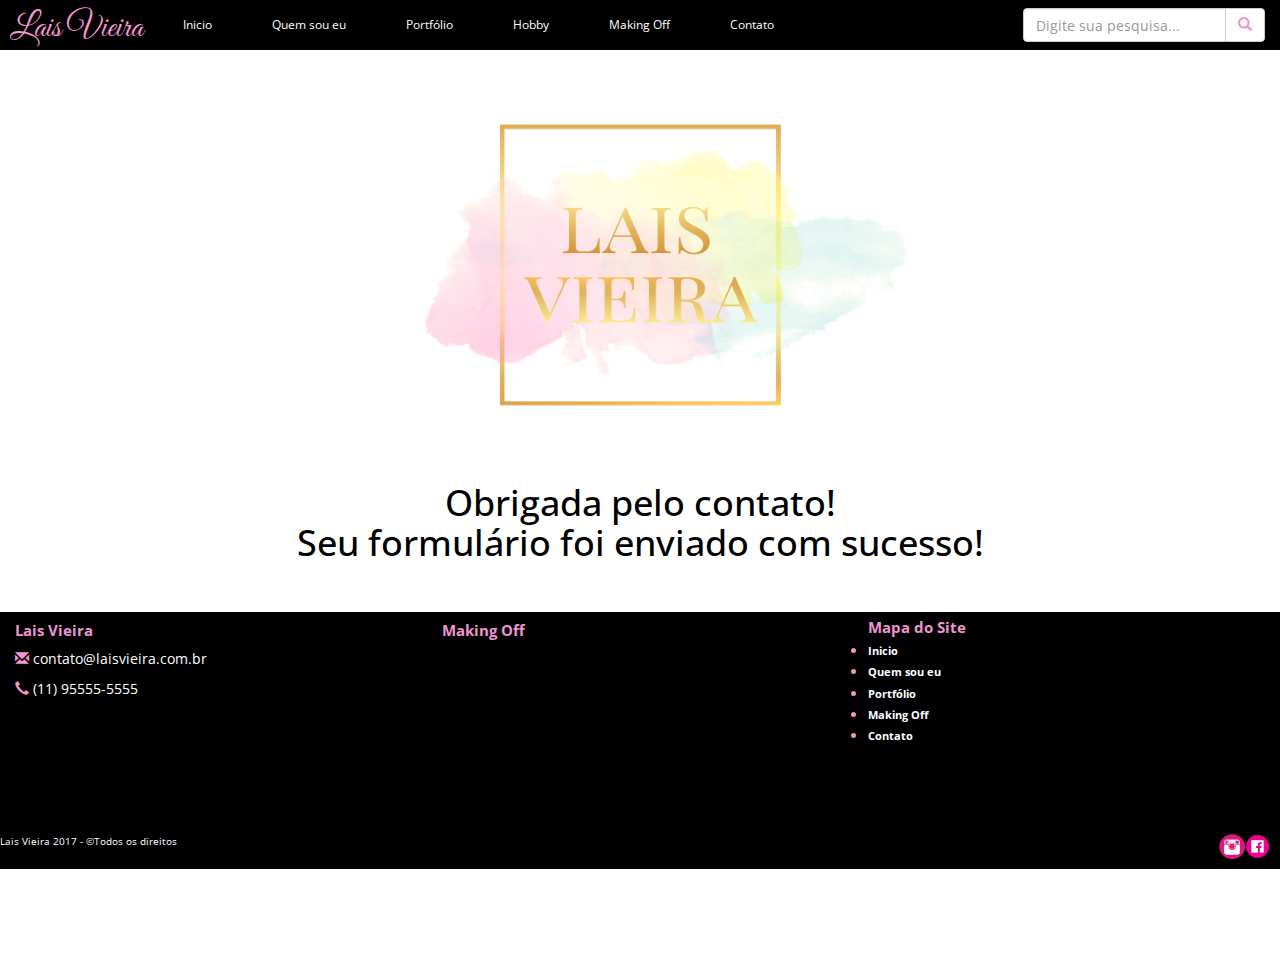
<file: enviado.html>
<!DOCTYPE html>
<html lang="pt-br">

<head>
    <meta charset="utf-8">
    <meta http-equiv="X-UA-Compatible" content="IE=edge">
    <meta name="viewport" content="width=device-width, initial-scale=1">
    <link rel="stylesheet" href="estilo.css">
    <title>Lais Vieira</title>
    <!-- Bootstrap -->
    <link href="css/bootstrap.min.css" rel="stylesheet">
    <link href="js/bootstrap.min.js" rel="JavaScript">
    <!-- Google fonts -->
	<link href="https://fonts.googleapis.com/css?family=Dancing+Script|Great+Vibes|Open+Sans|Parisienne|Rochester|Tangerine|Yellowtail" rel="stylesheet">
</head>

<body>
    <div class="wrapper">
       <div class="menu">
           <div class="navbar navbar-inverse navbar-static-top">
 
    <div class="container-fluid">
 
        <!-- Menu hamburger Inicio -->
        <div class="navbar-header">
            <button type="button" class="navbar-toggle" data-toggle="collapse" data-target="#exemplo-navbar-collapse" aria-expanded="false">
 
                <span class="sr-only">Navegacao</span>
                <span class="icon-bar"></span>
                <span class="icon-bar"></span>
                <span class="icon-bar"></span>
 
            </button>
 
            <!-- Título Direita do menu-->
            <a class="navbar-brand" href="#" target="_blank">
            	 <div class="titulo">
					<h1>Lais Vieira</h1>
				</div>
            </a>
 
        </div>
        <!-- Menu hamburger Fim -->
         
        <div class="collapse navbar-collapse" id="exemplo-navbar-collapse">
 
            <!-- Links Inicio -->
            <ul class="nav navbar-nav navbar-left">
  
                <li><a href="index.html">Inicio<span class="sr-only"></span></a></li>
                <li><a href="sobre.html">Quem sou eu</a></li>
                <li><a href="portfolio.html">Portfólio</a></li>
                <li><a href="hobby.html">Hobby</a></li>  
                <li><a href="makingoff.html">Making Off</a></li> 
                <li><a href="contato.html">Contato</a></li>             
 
            </ul>
            <!-- Links Fim -->
 
            <!-- Caixa de Pesquisa Inicio -->
            <div class="navbar-right">
 
                <!-- Formulario caixa pesquisa Inicio -->
                <form class="navbar-form" role="search" method="get" action="#">
 
                    <div class="input-group">
 
                        <input type="text" class="form-control" placeholder="Digite sua pesquisa..." name="Filtro" id="Filtro">
                         
                        <!-- Display icone Lupa -->
                        <div class="input-group-btn">
                            <button class="btn btn-default" type="submit"><i class="glyphicon glyphicon-search"></i></button>
                        </div>
 
                    </div>
 
                </form>
                <!-- Formulario caixa pesquisa Fim -->
 
            </div>
            <!-- Caixa de Pesquisa Fim -->
 
        </div>
    </div>
 
</div>
        </div>
        <!-- menu fim -->

        <!-- logo inicio -->
<div class="logo">        
      <img src="img/banner.png" alt="Lais Vieira">
</div>
<!-- logo fim -->

<h1 class="enviado"> Obrigada pelo contato! <p> Seu formulário foi enviado com sucesso!</p> </h1> 
     
 <!-- Inicio Rodape  -->
         <div class="rodape">
            <div class="info">
               <div class="col-sm-4 col-md-4 ">
                  <h5 class="rodape-titulo">Lais Vieira</h5>
                  <p>
                     <span class="glyphicon glyphicon-envelope" aria-hidden="true"></span>  contato@laisvieira.com.br 
				   </p>
                  <p>
                     <span class="glyphicon glyphicon-earphone" aria-hidden="true"> </span>  (11) 95555-5555
				   </p>
               </div>
               <div class="col-sm-4 wireframe">
                  <h5 class="rodape-titulo">Making Off</h5>
                  <iframe  width="300" height="180" src="https://www.youtube.com/embed/iV7rMBla4Us" frameborder="0" allowfullscreen></iframe>
               </div>
               <div class="col-sm-4 mapa-site rodape-titulo">
                  Mapa do Site
                  <ul>
                     <li><a href="#">Inicio</a></li>
                     <li><a href="#">Quem sou eu</a></li>
                     <li><a href="#">Portfólio</a></li>
                     <li><a href="#">Making Off</a></li>
                     <li><a href="#">Contato</a></li>
                  </ul>
               </div>
            </div>
            <div class="rodape-baixo">
               <div class="direito">
                  <span>Lais Vieira 2017 - ©Todos os direitos</span>
               </div>
               <div class="redes-sociais">
                  <a href="https://www.facebook.com/laisv1" target="_blank"> <img src="img/facebook.png"/> </a>
                  <a href="https://www.instagram.com/laavieira_/" target="_blank"><img src="img/insta.png"/></a>
                  
               </div>
            </div>
         </div>
         <!-- Fim rodape -->



</div>
</div>
    </div>

    <!-- jQuery (obrigatório para plugins JavaScript do Bootstrap) -->
    <script src="https://ajax.googleapis.com/ajax/libs/jquery/1.12.4/jquery.min.js"></script>
    <!-- Inclui todos os plugins compilados (abaixo), ou inclua arquivos separadados se necessário -->
    <script src="js/bootstrap.min.js"></script>
</body>

</html>
</file>
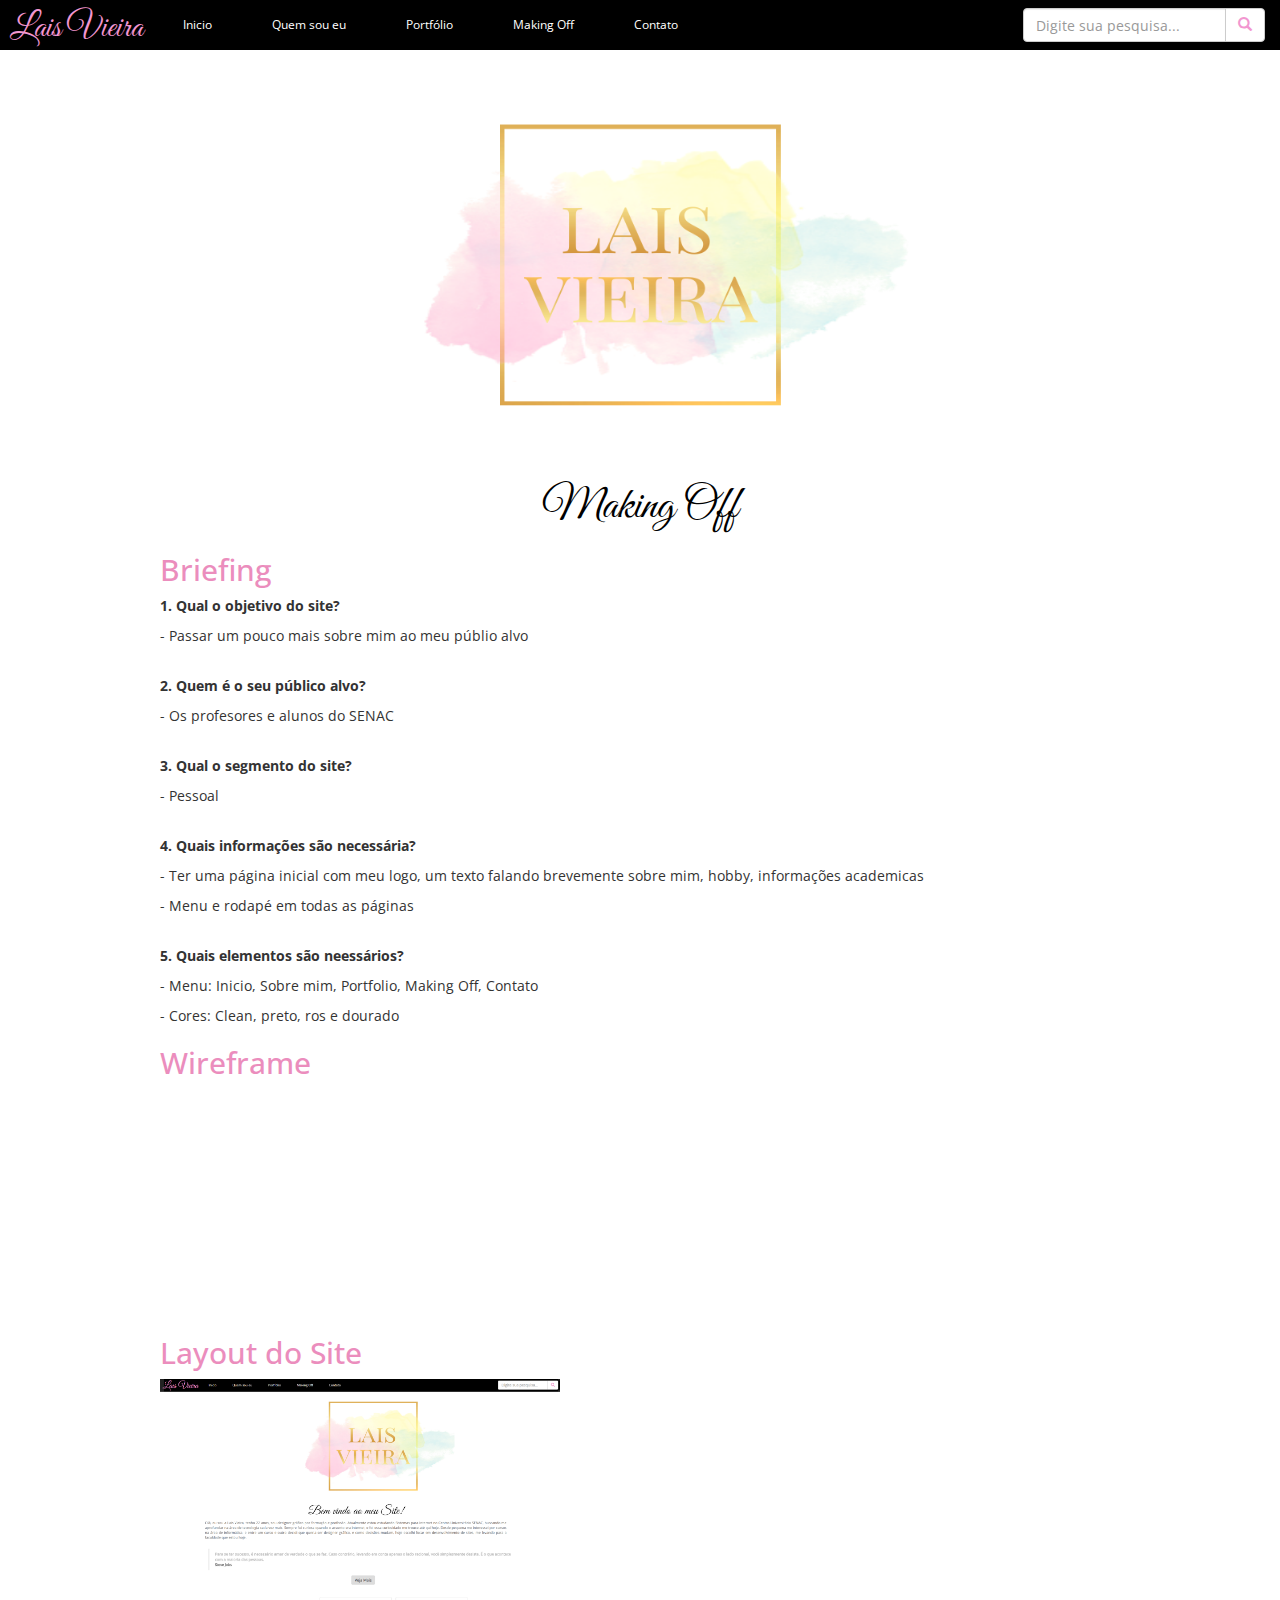
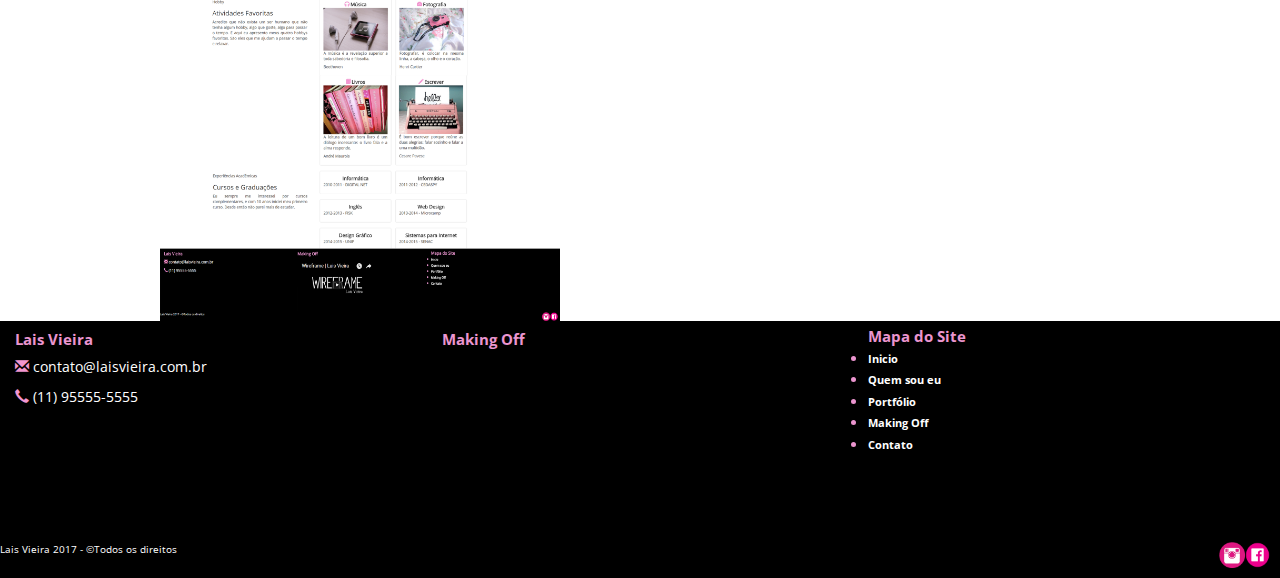
<file: makingoff.html>
<!DOCTYPE html>
<html lang="pt-br">
   <head>
      <meta charset="utf-8">
      <meta http-equiv="X-UA-Compatible" content="IE=edge">
      <meta name="viewport" content="width=device-width, initial-scale=1">
      <link rel="stylesheet" href="estilo.css">
      <title>Lais Vieira</title>
      <!-- Bootstrap -->
      <link href="css/bootstrap.min.css" rel="stylesheet">
      <link href="js/bootstrap.min.js" rel="JavaScript">
      <!-- Google fonts -->
      <link href="https://fonts.googleapis.com/css?family=Dancing+Script|Great+Vibes|Open+Sans|Parisienne|Rochester|Tangerine|Yellowtail" rel="stylesheet">
      <link rel="icon" href="img/favicon.png">
   </head>
   <body>
      <div class="wrapper">
         <div class="menu">
            <div class="navbar navbar-inverse navbar-static-top">
               <div class="container-fluid">
                  <!-- Menu hamburger Inicio -->
                  <div class="navbar-header">
                     <button type="button" class="navbar-toggle" data-toggle="collapse" data-target="#exemplo-navbar-collapse" aria-expanded="false">
                     <span class="sr-only">Navegacao</span>
                     <span class="icon-bar"></span>
                     <span class="icon-bar"></span>
                     <span class="icon-bar"></span>
                     </button>
                     <!-- Título Direita do menu-->
                     <a class="navbar-brand" href="#" target="_blank">
                        <div class="titulo">
                           <h1>Lais Vieira</h1>
                        </div>
                     </a>
                  </div>
                  <!-- Menu hamburger Fim -->
                  <div class="collapse navbar-collapse" id="exemplo-navbar-collapse">
                     <!-- Links Inicio -->
                     <ul class="nav navbar-nav navbar-left">
                        <li><a href="index.html">Inicio<span class="sr-only">(current)></span></a></li>
                        <li><a href="sobre.html">Quem sou eu</a></li>
                        <li><a href="portfolio.html">Portfólio</a></li>
                        <li><a href="makingoff.html">Making Off</a></li>
                        <li><a href="contato.html">Contato</a></li>
                     </ul>
                     <!-- Links Fim -->
                     <!-- Caixa de Pesquisa Inicio -->
                     <div class="navbar-right">
                        <!-- Formulario caixa pesquisa Inicio -->
                        <form class="navbar-form" role="search" method="get" action="#">
                           <div class="input-group">
                              <input type="text" class="form-control" placeholder="Digite sua pesquisa..." name="Filtro" id="Filtro">
                              <!-- Display icone Lupa -->
                              <div class="input-group-btn">
                                 <button class="btn btn-default" type="submit"><i class="glyphicon glyphicon-search"></i></button>
                              </div>
                           </div>
                        </form>
                        <!-- Formulario caixa pesquisa Fim -->
                     </div>
                     <!-- Caixa de Pesquisa Fim -->
                  </div>
               </div>
            </div>
         </div>
         <!-- menu fim -->
         <!-- logo inicio -->
         <div class="logo">        
            <img src="img/banner.png" alt="Lais Vieira">
         </div>
         <!-- logo fim -->
         <!-- making off inicio --> 
         <div class="making-off">
            <h1> Making Off</h1>
            <div>
               <h2>Briefing</h2>
               <p class="negrito">1.  Qual o objetivo do site?</p>
               <p>- Passar um pouco mais sobre mim ao meu públio alvo</p>
               <br/>
               <p class="negrito">2. Quem é o seu público alvo? </p>
               <p>- Os profesores e alunos do SENAC</p>
               <br/>
               <p class="negrito">3.  Qual o segmento do site?</p>
               <p>- Pessoal</p>
               <br/>
               <p class="negrito">4.  Quais informações são necessária?</p>
               <p>- Ter uma página inicial com meu logo, um texto falando brevemente sobre mim, hobby, informações academicas </p>
               <p>- Menu e rodapé em todas as páginas</p>
               <br/>
               <p class="negrito">5.  Quais elementos são neessários?</p>
               <p>- Menu: Inicio, Sobre mim, Portfolio, Making Off, Contato</p>
               <p>- Cores: Clean, preto, ros e dourado</p>
            </div>
            <h2>Wireframe</h2>
            <div class="video">
               <iframe src="https://www.youtube.com/embed/iV7rMBla4Us" frameborder="0" allowfullscreen></iframe>
            </div>
            <div class="layout">
               <h2>Layout do Site</h2>
               <img src="img/layout.png" alt="Layout do site">
            </div>
         </div>
         <!-- fim making off -->
  <!-- Inicio Rodape  -->
         <div class="rodape">
            <div class="info">
               <div class="col-sm-4 col-md-4 ">
                  <h5 class="rodape-titulo">Lais Vieira</h5>
                  <p>
                     <span class="glyphicon glyphicon-envelope" aria-hidden="true"></span>  contato@laisvieira.com.br 
				   </p>
                  <p>
                     <span class="glyphicon glyphicon-earphone" aria-hidden="true"> </span>  (11) 95555-5555
				   </p>
               </div>
               <div class="col-sm-4 wireframe">
                  <h5 class="rodape-titulo">Making Off</h5>
                  <iframe  width="300" height="180" src="https://www.youtube.com/embed/iV7rMBla4Us" frameborder="0" allowfullscreen></iframe>
               </div>
               <div class="col-sm-4 mapa-site rodape-titulo">
                  Mapa do Site
                  <ul>
                     <li><a href="#">Inicio</a></li>
                     <li><a href="#">Quem sou eu</a></li>
                     <li><a href="#">Portfólio</a></li>
                     <li><a href="#">Making Off</a></li>
                     <li><a href="#">Contato</a></li>
                  </ul>
               </div>
            </div>
            <div class="rodape-baixo">
               <div class="direito">
                  <span>Lais Vieira 2017 - ©Todos os direitos</span>
               </div>
               <div class="redes-sociais">
                  <a href="https://www.facebook.com/laisv1" target="_blank"> <img src="img/facebook.png"/> </a>
                  <a href="https://www.instagram.com/laavieira_/" target="_blank"><img src="img/insta.png"/></a>
                  
               </div>
            </div>
         </div>
         <!-- Fim rodape -->


      </div>
      </div>
      </div>
      <!-- jQuery (obrigatório para plugins JavaScript do Bootstrap) -->
      <script src="https://ajax.googleapis.com/ajax/libs/jquery/1.12.4/jquery.min.js"></script>
      <!-- Inclui todos os plugins compilados (abaixo), ou inclua arquivos separadados se necessário -->
      <script src="js/bootstrap.min.js"></script>
   </body>
</html>
</file>
<file: estilo.css>
* {
    margin: 0;
    padding: 0;
    font-family: Open sans;
}

html,
body {
    height: 100%;
}

.base {
    background: #fff;
    margin: 0 auto;
    width: 70%;
}

.negrito {
    font-weight: bold;
}

.titulo h1 {
    font-family: Great Vibes;
    font-size: 34px;
    margin: 10px;
    color: #F296D0;
	padding-left: 15px;
}

.wrapper {
    position: relative;
    width: 100%;
    min-height: 100%;
    padding: 0px;
    background-color: #fff;
    margin: 0 auto;
}

section {
    position: absolute;
    background-color: whitesmoke;
    top: 40px;
    bottom: 40px;
    width: 100%;
    overflow: auto;
    z-index: 0;
}

.menu {
    font-size: 12px;
    margin-bottom: 80px;
}

.topnav {
    background-color: #333;
    overflow: hidden;
}

.topnav a {
    float: left;
    display: block;
    color: #f2f2f2;
    text-align: center;
    padding: 14px 16px;
    text-decoration: none;
    font-size: 17px;
}

.topnav a:hover {
    background-color: #ddd;
    color: black;
}

.topnav .icon {
    display: none;
}

.logo {
    margin: auto;
    position: relative;
    overflow: hidden;
    margin: 30px;
}

.logo img {
    width: 100%;
    margin: 26px;
}

#HTML1 {
    margin-left: 8%;
}

.view {
    margin: 20px 30px 80px 75px;
    float: left;
    border: 3px solid #fff;
    overflow: hidden;
    position: relative;
    text-align: center;
    box-shadow: 2px 4px 3px #e6e6e6;
    cursor: default;
    background: #ffffff;
    border-radius: 50%;
    width: 200px;
    height: 200px;
}

.view img {
    display: block;
    position: relative;
}

.view-fifth img {
    transition: all 0.3s ease-in-out;
}

.view-fifth .mask {
    background-color: rgba(146, 96, 91, 0.3);
    transform: translateX(-300px);
    opacity: 1;
    transition: all 0.4s ease-in-out;
    border-radius: 50%;
    width: 200px;
    height: 200px;
}

.view .mask,
.view .content {
    width: 300px;
    height: 300px;
    position: absolute;
    overflow: hidden;
    top: 0;
    left: 0;
}

.view h2 {
    text-transform: uppercase;
    color: #fff;
    text-align: center;
    position: relative;
    font: 17px Arial;
    padding: 10px;
    background: rgba(0, 0, 0, 0.8);
    margin: 20px 0 0 0;
}

.view-fifth h2 {
    background: rgba(255, 255, 255, 0.5);
    color: #000;
    box-shadow: 0px 1px 3px rgba(159, 141, 140, 0.5);
}

.view a.info {
    display: inline-block;
    text-decoration: none;
    padding: 7px 14px;
    background: #000;
    color: #fff;
    text-transform: uppercase;
    box-shadow: 0 0 1px #dddddd;
}

.widget-item-control {
    float: right;
    height: 20px;
    margin-top: -20px;
    position: relative;
    z-index: 10;
}

.view-fifth:hover .mask {
    transform: translateX(0px);
}

.view-fifth .mask {
    background-color: rgba(146, 96, 91, 0.3);
    transform: translateX(-300px);
    opacity: 1;
    transition: all 0.4s ease-in-out;
    width: 200px;
    height: 200px;
}

.view a.info:hover {
    box-shadow: 0 0 5px #000000;
}

.view a.info {
    display: inline-block;
    text-decoration: none;
    padding: 7px 14px;
    background: #000;
    color: #fff;
    text-transform: uppercase;
    box-shadow: 0 0 1px #dddddd;
}

.target {
    position: absolute;
    top: 160px;
    right: 500px;
    height: 333px;
    width: 500px;
    overflow: hidden;
}

.target:target {
    left: -100px;
}

.navbar {
    margin-bottom: 0;
    border-radius: 0;
}

.about {
    width: 75%;
    margin: 0 auto;
}

.about h1 {
    text-align: center;
    color: #000;
    font-family: Great Vibes;
    font-size: 45px;
}

.about {
    padding: 30px 0px 45px 0px;
}

.about p {
    font-size: 13px;
    margin-bottom: 25px;
    text-align: justify;
    color: #616161;
}

.about img {
    border-radius: 50%;
    float: left;
}

.sobre-hobby {
    width: 75%;
    margin: 0 auto;
    text-align: justify;
    clear: both;
}

.sobre-hobby h1 {
    color: #000;
    font-family: Great Vibes;
    font-size: 45px;
    text-align: center;
}

.sobre-hobby-dir {
    margin-left: 15px;
    width: 100%;
    margin: 0 auto;
}

.botao {
    text-align: center;
}

.btn-mais:hover {
    background-color: #eb8dbd;
    color: #fff;
}

.dir {
    margin-left: 15px;
}

.esq {
    text-align: justify;
}

.portfolio {
    width: 75%;
    margin: 0 auto;
    clear: both;
}

.portfolio h1 {
    text-align: center;
    color: #000;
    font-family: Great Vibes;
    font-size: 45px;
}

.hobby {
    width: 75%;
    margin: 0 auto;
    text-align: justify;
}

.hobby h1 {
    text-align: center;
    color: #000;
    font-family: Great Vibes;
    font-size: 45px;
}

.hobby-dir {
    margin-left: 15px;
}

.dir {
    margin-left: 15px;
}

.esq {
    text-align: justify;
}

.making-off h1 {
    text-align: center;
    color: #000;
    font-family: Great Vibes;
    font-size: 45px;
}

.making-off h2 {
    color: #eb8dbd;
}

.layout {}

.layout img {
    width: 400px;
}

.academica {
    width: 75%;
    margin: 0 auto;
}

.contato h1 {
    text-align: center;
    color: #000;
    font-family: Great Vibes;
    font-size: 45px;
}

.caption span {
    font-size: 18px;
    font-weight: bold;
}

.caption img {
    width: 100%;
}

.caption p {
    text-align: justify;
}

.making-off {
    text-align: justify;
    margin: 0 auto;
    width: 75%;
}

.video iframe {
    width: 395px;
    height: 222px;
}

.rodape-titulo {
    font-weight: bold;
    font-size: 15px;
    color: #eb95cf;
}

.rodape {
    position: relative;
    bottom: 0;
    background: black;
    clear: both;
    margin: 0 auto;
    width: 100%;
    color: #fff;
}

.rodape-baixo {
    clear: both;
    position: relative;
    margin: 0 auto;
    background: #000;
}

.direito {
    z-index: 10;
    position: absolute;
    font-size: 10px;
}

.mapa-site {
    padding-top: 5px;
}

.mapa-site a {
    color: white;
    font-size: 11px;
}

.mapa-site a:hover {
    color: pink;
    text-decoration: none;
}

.redes-sociais {
    clear: both;
    background: #000;
    position: absolute;
    top: 0;
    width: 100%;
    padding: 0px 10px 10px 0px;
}

.redes-sociais img {
    width: 2%;
    float: right;
}

header {
    top: 0px;
}

footer {
    bottom: 0px;
}

.enviado {
    margin: 0 auto;
    text-align: center;
    color: #000;
    margin-bottom: 50px;
}

@media (min-width: 1200px) {
    .col-lg-1,
    .col-lg-2,
    .col-lg-3,
    .col-lg-4,
    .col-lg-5,
    .col-lg-6,
    .col-lg-7,
    .col-lg-8,
    .col-lg-9,
    .col-lg-10,
    .col-lg-11,
    .col-lg-12 {
        float: left;
    }
}

@media (min-width: 768px) and (max-width: 1199px) {
    .col-md-1,
    .col-md-2,
    .col-md-3,
    .col-md-4,
    .col-md-5,
    .col-md-6,
    .col-md-7,
    .col-md-8,
    .col-md-9,
    .col-md-10,
    .col-md-11,
    .col-md-12 {
        float: left;
    }
    .navbar-nav>li>a {
        padding: 7px 21px 4px 21px;
        font-size: 13px;
    }
}

@media (min-width: 300px) and (max-width: 767px) {
    .col-sm-1,
    .col-sm-2,
    .col-sm-3,
    .col-sm-4,
    .col-sm-5,
    .col-sm-6,
    .col-sm-7,
    .col-sm-8,
    .col-sm-9,
    .col-sm-10,
    .col-sm-11,
    .col-sm-12 {
        float: left;
    }
    .nav>li>a {
        padding: 4px 17px;
    }
    .redes-sociais img {
        width: 6%;
        float: right;
    }
    .about img {
        border-radius: 50%;
        float: left;
        width: 50%;
        margin-left: 69px;
        margin-bottom: 10px;
    }
    .mapa-site {
        padding-top: 5px;
        clear: both;
    }
    .wireframe {
        clear: both;
    }
    .layout img {
        width: 100%;
    }
    .making-off {
        text-align: justify;
        margin: 0 auto;
        width: 100%;
    }
}

@media screen and (max-width: 600px) {
    .topnav a:not(:first-child) {
        display: none;
    }
    .topnav a.icon {
        float: right;
        display: block;
    }
    .topnav.responsive {
        position: relative;
    }
    .topnav.responsive a.icon {
        position: absolute;
        right: 0;
        top: 0;
    }
    .topnav.responsive a {
        float: none;
        display: block;
        text-align: left;
    }
}
</file>
